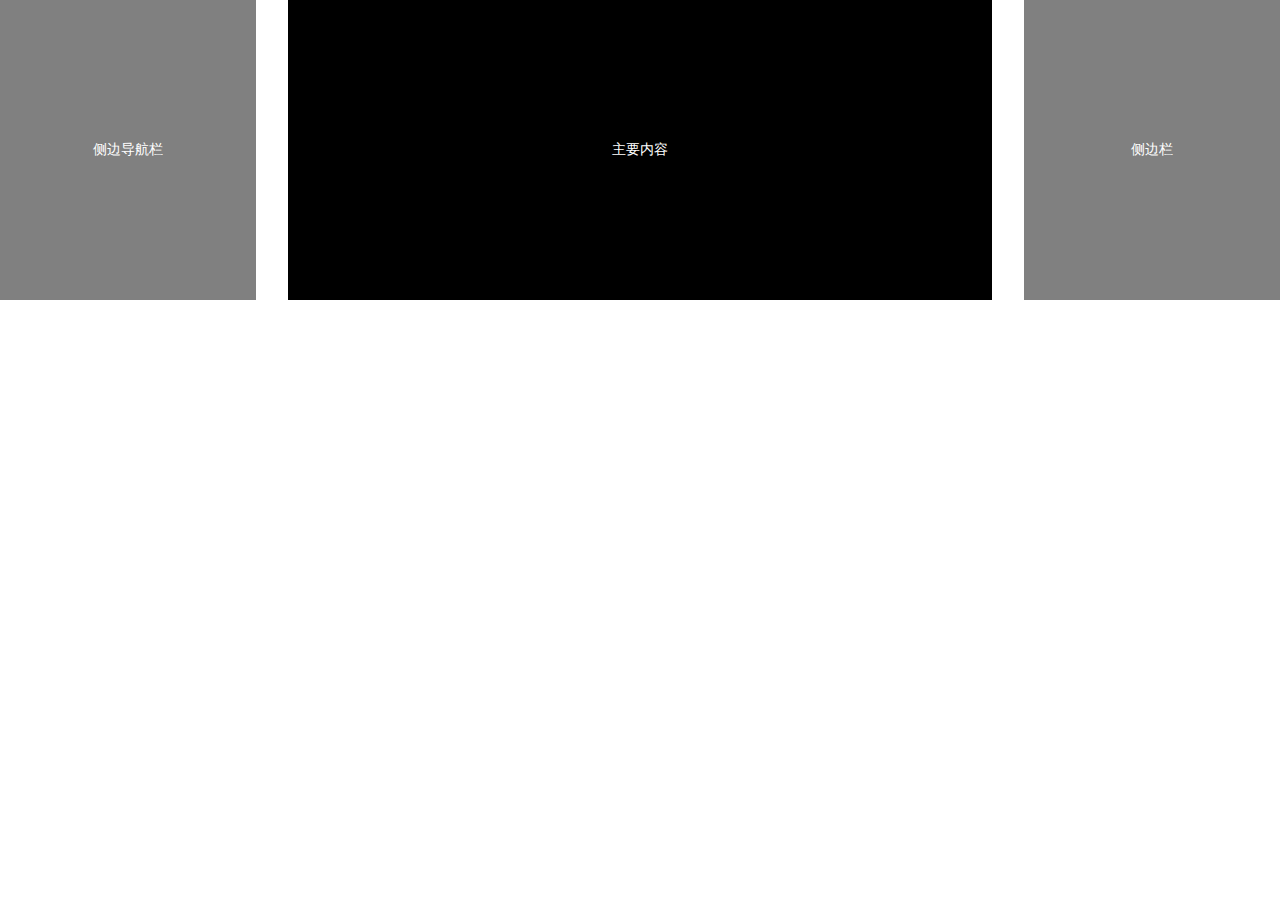
<file: 三列布局/index.html>
<!DOCTYPE html>
<html lang="en">

<head>
    <meta charset="UTF-8">
    <meta name="viewport" content="width=device-width, initial-scale=1.0">
    <title>三列布局</title>
    <link href="./styles/style.css" rel='stylesheet' type="text/css">
</head>

<body>
    <nav>侧边导航栏</nav>
    <aside>侧边栏</aside>
    <section>主要内容</section>
</body>

</html>
</file>
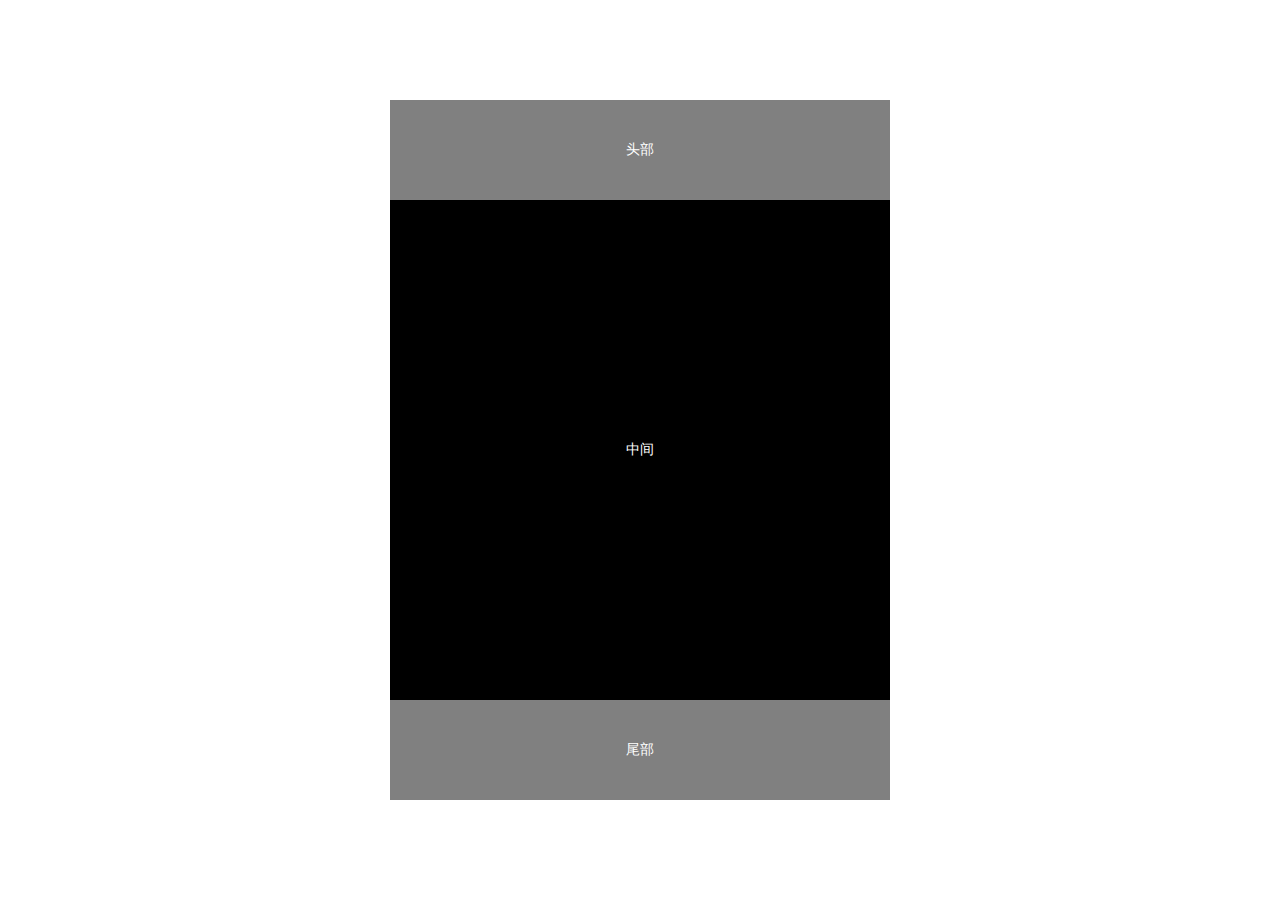
<file: 单列布局/index.html>
<!DOCTYPE html>
<html lang="en">
<head>
    <meta charset="UTF-8">
    <meta name="viewport" content="width=device-width, initial-scale=1.0">
    <title>单列布局</title>
    <link href="./styles/style.css" rel='stylesheet' type="text/css">
</head>

<body>
    <header>头部</header>
    <main>中间</main>
    <footer>尾部</footer>
</body>
</html>
</file>
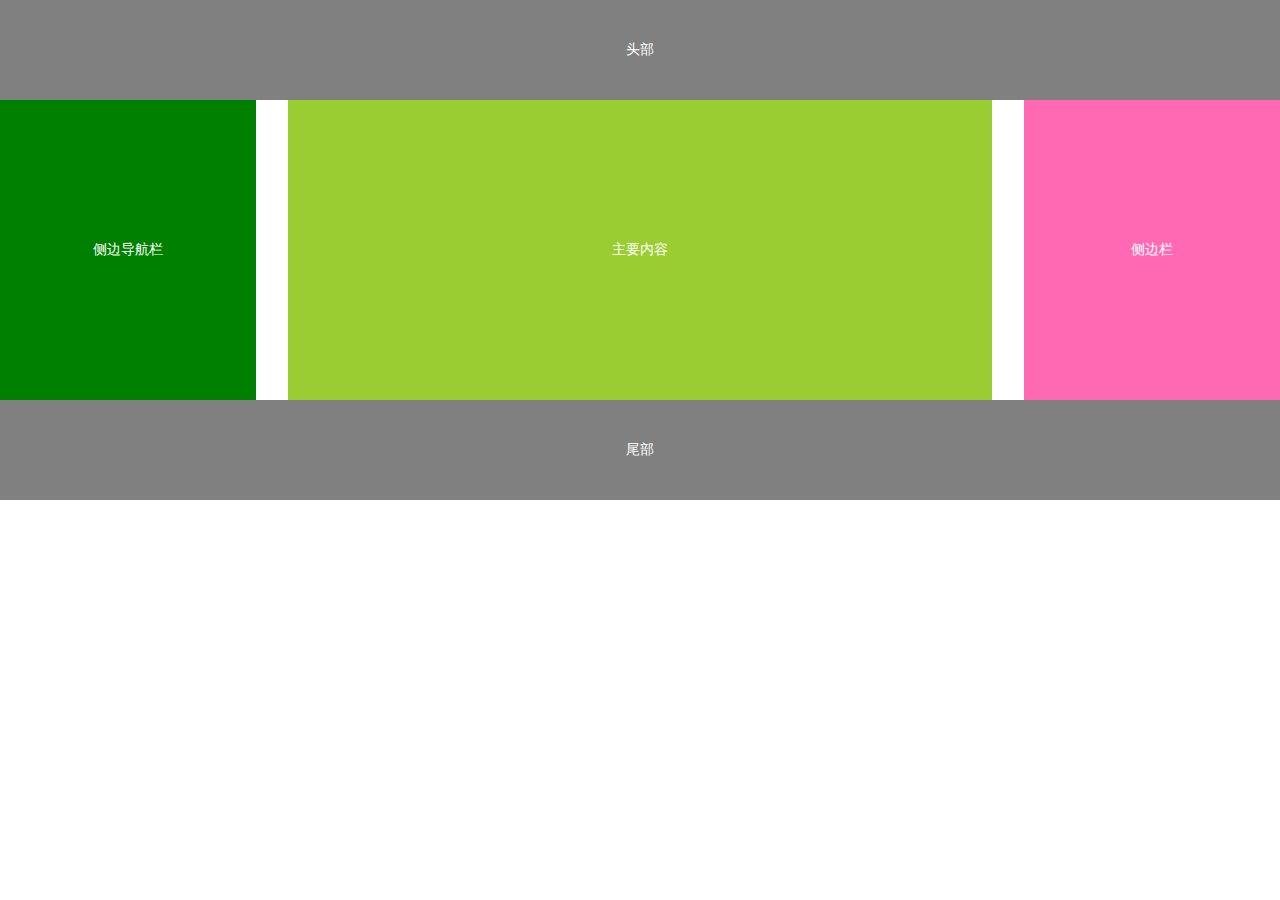
<file: 圣杯布局/index.html>
<!DOCTYPE html>
<html lang="en">

<head>
    <meta charset="UTF-8">
    <meta name="viewport" content="width=device-width, initial-scale=1.0">
    <title>圣杯布局</title>
    <link href="./styles/style.css" rel="stylesheet" type="text/css">
</head>


<body>
    <header>头部</header>
    <main>
        <nav>侧边导航栏</nav>
        <aside>侧边栏</aside>
        <section>主要内容</section>
    </main>
    <footer>尾部</footer>
</body>

</html>
</file>
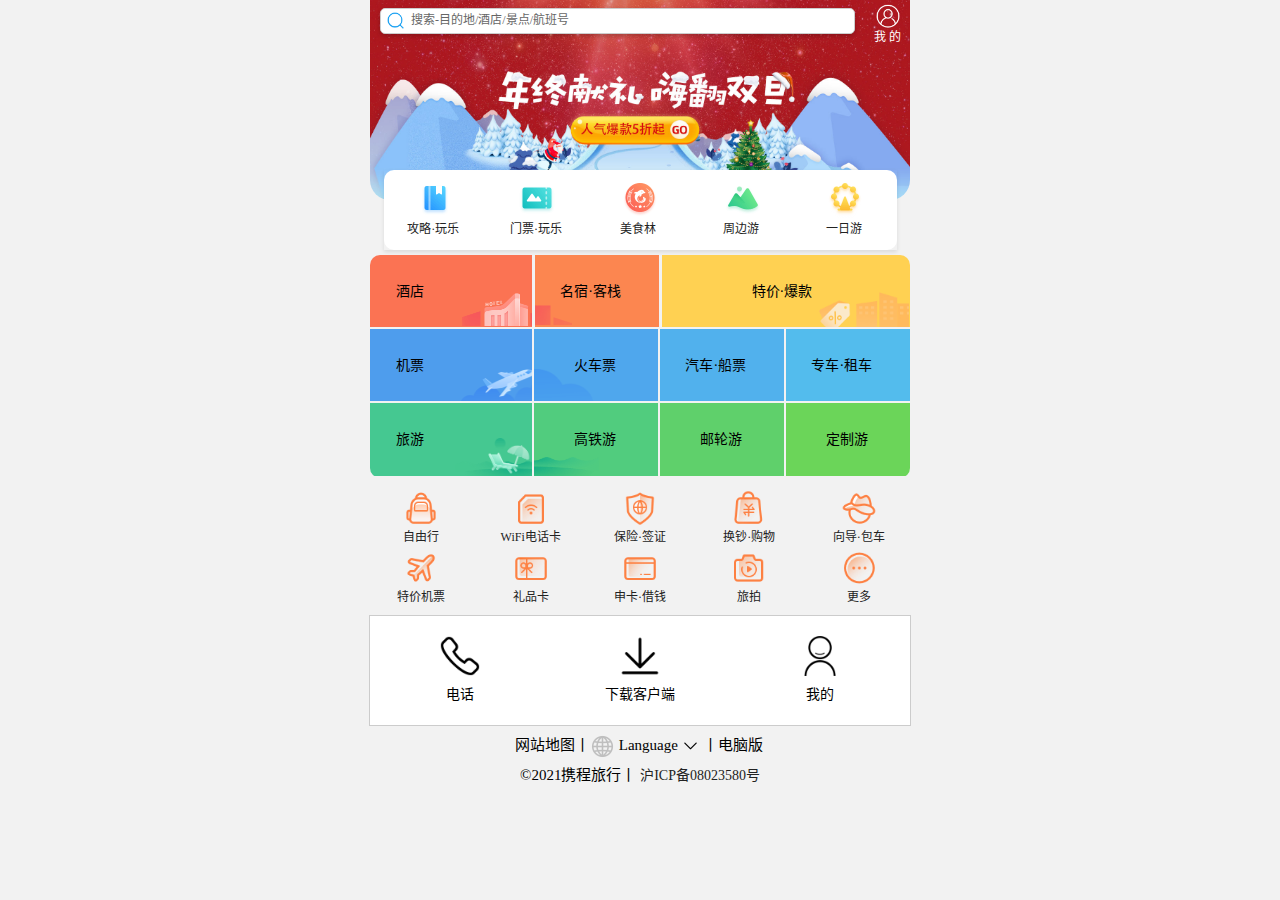
<file: 携程移动端首页/index.html>
<!DOCTYPE html>
<html lang="zh-CN">

<head>
    <meta charset="UTF-8">
    <meta name="viewport" content="width=device-width, initial-scale=1.0">
    <title>携程</title>
    <link href='./style.css' rel="stylesheet" type="text/css">
</head>

<body>
    <header>
        <!--顶部搜索-->
        <div class="header-search-box">
            搜索-目的地/酒店/景点/航班号
        </div>
        <a href="#" class="user">我 的</a>
    </header>
    <!--焦点图模块-->
    <div class="focus">
        <img src="./images/0zg6n120008ca3tifA6DC.jpg" alt="嗨翻双旦">
    </div>
    <!-- 导航栏 -->
    <nav>
        <ul>
            <li><a href="#" title="攻略·玩乐">
                    <span class="nav-icon-1"></span>
                    <span class="nav-span">攻略·玩乐</span></a>
            </li>
            <li><a href="#" title="门票·玩乐">
                    <span class="nav-icon-2"></span>
                    <span class="nav-span">门票·玩乐</span></a>
            </li>
            <li><a href="#" title="美食林">
                    <span class="nav-icon-3"></span>
                    <span class="nav-span"> 美食林</span></a>
            </li>
            <li><a href="#" title="周边游">
                    <span class="nav-icon-4"></span>
                    <span class="nav-span">周边游</span></a>
            </li>
            <li><a href="#" title="一日游">
                <span class="nav-icon-5"></span>
                <span class="nav-span">一日游</span></a>
        </li>
        </ul>
    </nav>
    <!-- 主要内容 -->
    <main>
        <div>
            <div class="hotel"><span>酒店</span></div>
            <div class="home"><span>名宿·客栈</span></div>
            <div class="hot"><span>特价·爆款</span></div>
        </div>
        <div>
            <div class="plane"><span>机票</span></div>
            <div class="train"><span>火车票</span></div>
            <div class="boat"><span>汽车·船票</span></div>
            <div class="taix"><span>专车·租车</span></div>
        </div>
        <div>
            <div class="trave"><span>旅游</span></div>
            <div class="trainTrave"><span>高铁游</span></div>
            <div class="boatTrave"><span>邮轮游</span></div>
            <div class="selfTrave"><span>定制游</span></div>
        </div>
    </main>
    <section>
        <ul class="section-ul">
            <li><a href="#" title="自由行">
                    <span class="section-icon-1"></span>
                    <span class="section-span">自由行</span>
                </a>
            </li>
            <li><a href="#" title="WiFi电话卡">
                    <span class="section-icon-2"></span>
                    <span class="section-span">WiFi电话卡</span>
                </a>
            </li>
            <li><a href="#" title="保险·签证">
                    <span class="section-icon-3"></span>
                    <span class="section-span">保险·签证</span>
                </a>
            </li>
            <li><a href="#" title="换钞·购物">
                    <span class="section-icon-4"></span>
                    <span class="section-span">换钞·购物</span>
                </a>
            </li>
            <li><a href="#" title="向导·包车">
                    <span class="section-icon-5"></span>
                    <span class="section-span">向导·包车</span>
                </a>
            </li>
            <li><a href="#" title="特价机票">
                <span class="section-icon-6"></span>
                <span class="section-span">特价机票</span>
            </a>
        </li>
        <li><a href="#" title="礼品卡">
                <span class="section-icon-7"></span>
                <span class="section-span">礼品卡</span>
            </a>
        </li>
        <li><a href="#" title="申卡·借钱">
                <span class="section-icon-8"></span>
                <span class="section-span">申卡·借钱</span>
            </a>
        </li>
        <li><a href="#" title="旅拍">
                <span class="section-icon-9"></span>
                <span class="section-span">旅拍</span>
            </a>
        </li>
        <li><a href="#" title="更多">
                <span class="section-icon-10"></span>
                <span class="section-span">更多</span>
            </a>
        </li>
        </ul>
    </section>
    <section class="close-footer">
        <div title="电话">
            <img src="./images/tel.png" alt="">
            <span>电话</span>
        </div>
        <div title="下载客户端">
            <img src="./images/download.png" alt="">
            <span>下载客户端</span>
        </div>
        <div title="我的">
            <img src="./images/my.png" alt="">
            <span>我的</span>
        </div>
    </section>
    <footer>
        <div class="footer-one-line">
            <span>网站地图</span>丨
            <img src="./images/net.png" alt="">&nbsp;
            <span>Language</span>
            <img src='./images/arrow.png' alt=''>丨
            <span>电脑版</span>
        </div>
        <div class="footer-two-line">
            &#169<span>2021携程旅行</span>丨
           <span><a href="#" class="bland">沪ICP备08023580号</a></span>
        </div>
    </footer>
</body>

</html>
</file>
<file: 三列布局/styles/style.css>
*{
    margin:0;
    padding:0;
}
body{  
    position: relative;
    width: 100%;
}
nav,aside,section{
    height: 300px;
    line-height: 300px;
    text-align: center;
    font-size: 14px;
    color: white;  
}
nav,aside{
    position:absolute;
    width: 20%; 
    background-color: gray;   
} 
nav{
    left: 0;
}  
aside{
    right: 0;
}
section{
    width: 55%;
    margin: auto;
    background-color: black;
}
</file>
<file: 单列布局/styles/style.css>
*{
    margin:0;
    padding:0;
}
body{
    max-width: 500px;
    margin:100px auto;
    text-align: center;
    font-size: 14px;
    color: white;
}
header,main,footer{
    width: 100%;    
}  
header,footer{
    height: 100px;
    background-color: gray;
    line-height: 100px;
}   
main{
    height: 500px;
    background-color: black;
    line-height: 500px;
}
</file>
<file: 圣杯布局/styles/style.css>
* {
    padding: 0;
    margin: 0;
}
body{
    width: 100%;
    font-size: 14px;
    color: white;
    text-align: center;
}
header,footer{
    width: 100%;
    height: 100px;
    background-color: gray;   
    line-height: 100px;
}
main{
    position: relative;
}
nav,aside,section{
    height: 300px;
    line-height: 300px;
}
nav,aside{
    position: absolute;
    width: 20%;
}
nav{
    left: 0;
    background-color: green;
}
aside{
    right: 0;
    background-color: hotpink;
}
section{
    margin: auto;
    width: 55%;
    background-color: yellowgreen
    ;
}
</file>
<file: 携程移动端首页/style.css>
body {
    display: flex;
    flex-direction: column;
    align-items: center;
    max-width: 540px;
    min-width: 320px;
    margin: 0 auto;
    font: normal 14px/1.5 Tahoma, "Lucida Grande", "Verdana", "Microsoft Yahei", STXihei, hei;
    color: #000;
    background-color: #f2f2f2;
    overflow-x: hidden;
    -webkit-top-highlight-color: transparent;
}

div {
    /*生成怪异盒子,宽度包含内边距和边框*/
    box-sizing: border-box;
}

ul {
    list-style: none;
    margin: 0;
    padding: 0;
}

header {
    /*flex布局*/
    display: flex;
    justify-content: space-around;
    /*固定定位跟父级没有关系，以屏幕为主*/
    position: absolute;
    top: 0px; 
    /*当宽度是以百分数来进行，居中用以下方法为佳*/
    left: 50%;
    transform: translateX(-50%);
    /*兼容其他浏览器*/
    -webkit-transform: translateX(-50%);
    /*固定地位一定要有宽度且margin值是失效的*/
    width: 100%;
    min-width: 320px;
    max-width: 540px;
    height: 45px;
    background-color: transparent;
}

.header-search-box {
    flex: 1;
    height: 26px;
    border: 1px solid #ccc;
    border-radius: 5px;
    margin: 8px 10px;
    font-size: 12px;
    color: #666;
    line-height: 22px;
    box-shadow: 0 2px 4px rgba(0, 0, 0, 0.2);
    background-color: white;
}

.header-search-box::before {
    float: left;
    content: "";
    display: block;
    width: 24px;
    height: 24px;
    background: url("./images/home-common-sprite2x@v7.15.png") no-repeat 0px 3px;
    background-size: 24px auto;
    margin-left: 6px;

}

a {
    /*下划线取消*/
    text-decoration: none;
    color: #222222;
    font-size: 12px;
    /*文本居中*/
    text-align: center;
}

.user {
    width: 45px;
    height: 45px;
    min-width: 45px;
    max-width: 45px;
    color: white;
}

/*伪元素*/
.user::before {
    /*必须写*/
    content: "";
    display: block;
    width: 24px;
    height: 24px;
    /*切割精灵图，建议下个ps做一些*/
    background: url("./images/home-common-sprite2x@v7.15.png") no-repeat 0px -41px;
    background-size: 24px auto;
    /*间隔一下*/
    margin: 4px auto 0;
}

.focus {
    height: 200px;
    overflow: hidden;
    border-radius: 0px 0px 20px 20px;
}

.focus img {
    width: 100%;
    height: auto;
    margin-top: -60px;
}

nav {
    height: 80px;
    width: 95%;
    margin-top: -30px;
    box-shadow: 0 2px 4px rgba(0, 0, 0, 0.1);
}

nav ul {
    display: flex;
    height: 100%;
    border-radius: 10px;
    background-color: white;


}

nav ul li {
    flex: 1;

}

nav ul li a {
    display: flex;
    flex-direction: column;
    align-items: center;
}

nav ul li a span[class*='nav-icon'] {
    width: 40px;
    height: 40px;
    background-color: pink;
    margin-top: 8px;
    background: url('./images/home-fivemain-sprite2x@v7.15.png') no-repeat 0 0;
    background-size: 40px auto;
}

nav ul li a span[class='nav-icon-2'] {
    background-position: 0 -40px;
}

nav ul li a span[class='nav-icon-3'] {
    background-position: 0 -80px;
}

nav ul li a span[class='nav-icon-4'] {
    background-position: 0 -120px;
}

nav ul li a span[class='nav-icon-5'] {
    background-position: 0 -160px;
}

nav ul li a .nav-span {
    padding-top: 2px;
    margin-left: -3px;
}

main {
    display: flex;
    flex-direction: column;
    margin-top: 5px;
    width: 100%;
    border-radius: 10px;
    overflow: hidden;
}

main div {
    flex: 1;
    display: flex;
    justify-content: space-between;
    margin-bottom: 1px;
    cursor: pointer;
}

main div .hot {
    flex: 0.46;

}

main div .hotel {
    flex: 0.30;

}

main div .home {
    flex: 0.23;

}

main div .trave,
main div .plane {
    flex: 0.30;

}

main div .trainTrave,
main div .train {
    flex: 0.23;

}

main div .boatTrave,
main div .boat {
    flex: 0.23;

}

main div .selfTrave,
main div .taix {
    flex: 0.23;

}

main div div span {
    padding: 25.6px 0 25.6px 25.6px;
    font-size: 14px;
}

main div .hot span {
    padding: 25.6px 90px;
}

main div .train span,
main div .trainTrave span,
main div .boatTrave span,
main div .selfTrave span {
    padding: 25.6px 40px;
}

.hotel {
    background: url('./images/grid-nav-items-hotel@v7.15.png') no-repeat 92px 38px;
    background-size: 73px, auto;
    background-color: #FB7353;
}

.home {
    background: url('./images/grid-nav-items-minsu@v7.15.png') no-repeat 0px 50px;
    background-size: 37px, auto;
    background-color: #FC8650;
}

.hot {
    background: url('./images/grid-nav-items-hot.png') no-repeat 67px 0px;
    background-size: 180px, auto;
    background-color: #FFD152;
}

.plane {
    background: url('./images/grid-nav-items-flight@v7.15.png') no-repeat 90px 40px;
    background-size: 80px, auto;
    background-color: #4E9DED;
}

.train {
    background: url('./images/grid-nav-items-train.png') no-repeat 0px 40px;
    background-size: 60px, auto;
    background-color: #4FA7ED;
}

.boat {
    background-color: #51B1ED;
}

.taix {
    background-color: #53BCED;
}

.trave {
    background: url('./images/grid-nav-items-travel@v7.15.png') no-repeat 85px 35px;
    background-size: 80px, auto;
    background-color: #45C891;
}

.trainTrave {
    background: url('./images/grid-nav-items-dingzhi@v7.15.png') no-repeat 0px 54px;
    background-size: 65px, auto;
    background-color: #51CC7E;
}

.boatTrave {
    background-color: #5FD06B;
}
.selfTrave {
    background-color: #6BD559;
}

section{
    margin-top: 2px;
    width: 100%;
}
.section-ul{
    display: flex;
    justify-content: space-between;
    flex-wrap: wrap;
}
.section-ul li{
    height: 55.03px;
    min-width: 102.6px;
    max-width: 102.6px;
    margin-bottom: 5px;
}
.section-ul li a{
    display: flex;
    flex-direction: column;
    align-items: center;
}
.section-ul li a span[class*='section-icon']{
    width: 40px;
    height: 40px;
    background-color: pink;
    margin-top: 8px;
    background: url('./images/un_ico_subnav2x@v7.152.png') no-repeat 0 0;
    background-size: 40px auto;
}
.section-ul li a span[class='section-icon-2']{  
   background-position: 0px -40px;
}
.section-ul li a span[class='section-icon-3']{  
   background-position: 0px -80px;
}
.section-ul li a span[class='section-icon-4']{  
   background-position: 0px -120px;
}
.section-ul li a span[class='section-icon-5']{  
   background-position: 0px -160px;
}
.section-ul li a span[class='section-icon-6']{  
   background-position: 0px -200px;
}
.section-ul li a span[class='section-icon-7']{  
   background-position: 0px -240px;
}
.section-ul li a span[class='section-icon-8']{  
   background-position: 0px -280px;
}
.section-ul li a span[class='section-icon-9']{  
   background-position: 0px -320px;
}
.section-ul li a span[class='section-icon-10']{  
   background-position: 0px -360px;
}
.close-footer{
    display: flex;
    margin-top: 15px;
    background-color: #FFFFFF;
    border: 1px solid #ccc;
}
.close-footer div{
    flex:1;
    display: flex;
    flex-direction: column;
    align-items: center;
    padding:20px 0px;
    cursor: pointer;
}
.close-footer div img{
    width: 40px;
    height: auto;
}
.close-footer div span{
   margin-top: 8px;
   font-size: 14px;
}
footer{
    margin-top:8px;
    display: flex;
    flex-direction: column;
}
.footer-one-line{
    display: flex;
    font-size: 15px;

}
.footer-one-line img{
    width: 25px;
    height: auto;
}
.footer-two-line{
    margin: 5px;
    font-size: 15px;
}
.bland{
    font-size: 14px;
}
</file>
